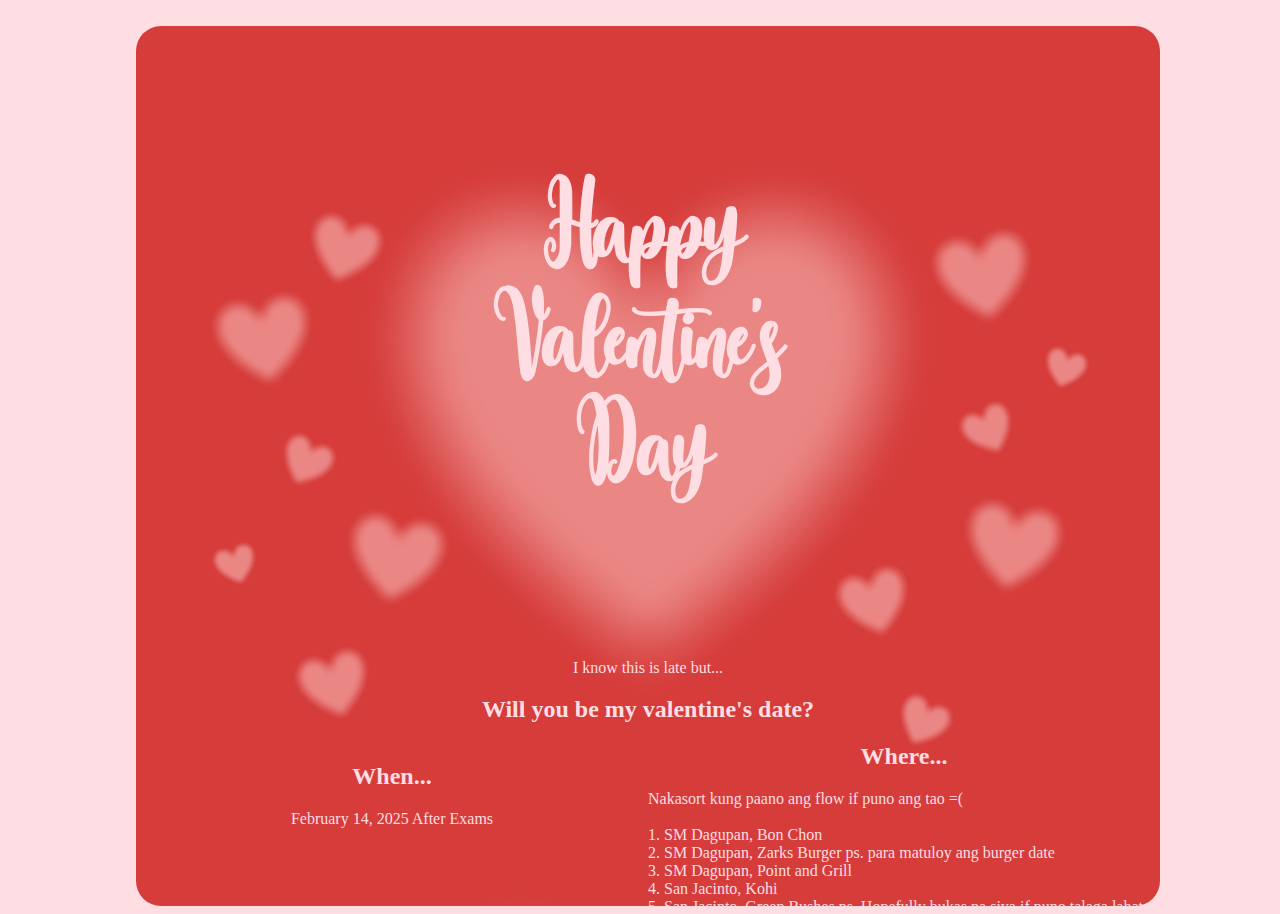
<file: index.html>
<!DOCTYPE html>
<html>
<head>
    <meta charset='utf-8'>
    <meta http-equiv='X-UA-Compatible' content='IE=edge'>
    <title>Valentine's Invitation</title>
    <meta name='viewport' content='width=device-width, initial-scale=1'>
    <style>
        @font-face {
            font-family: "Valentine Font";
            src: url(fonts/Lovely\ Valentine\ Script.ttf) format("truetype");
        }
        body {
            background-color: #FFDEE3;
            align-items: center;
            width: 100%;
        }
        div.card {
            margin-left: 10%;
            margin-right: 10%;
            margin-top: 2vw;
            overflow-x: auto;
            height: 55em;
            width: 80%;
            text-align: center;
            align-items: center;
            background-image: url(Background.png);
            background-position-y: center;
            background-position-x: center;
            background-size: contain;
            border-radius: 25px;
        }
        div.description {
            text-align: center;
            margin-bottom: 100px;
        }
        div.left {
            float: left;
            width: 50%;
            height: 250px;
        }
        div.right {

            height: 250px;
        }
        h1.valentine{
            padding-top: 10%;
            margin-bottom: 150px;
            font-size: 5em;
            color: #FFDEE3;
            font-family: "Valentine Font", Verdana, Tahoma;
        }
        h2{
            color: #FFDEE3;
        }
        p, h4 {
            color: #FFDEE3;
        }
        button {
            border: 0;
            border-radius: 15px;
            background-color: #ff333357;
            font-size: 1em;
            height: 50px;
            width: 50%;
            margin-bottom: 10px;
        }
    </style>
</head>
<body>
    <div class="card">
        <h1 class="valentine">
            Happy <br>
            Valentine's <br>
            Day
        </h1>
        <p>
            I know this is late but...
        </p>
        <h2>
            Will you be my valentine's date?
        </h2>
        <div class="description" style="margin-bottom: 80;">
            <div class="left">
                <h2>
                    When...
                </h2>
                <p>
                    February 14, 2025 After Exams
                </p>
            </div>
            <div class="right">
                <h2>
                    Where...
                </h2>
                <p style="text-align: justify;">
                    Nakasort kung paano ang flow if puno ang tao =( <br><br>
                    1. SM Dagupan, Bon Chon <br>
                    2. SM Dagupan, Zarks Burger ps. para matuloy ang burger date <br>
                    3. SM Dagupan, Point and Grill <br>
                    4. San Jacinto, Kohi <br>
                    5. San Jacinto, Green Bushes ps. Hopefully bukas pa siya if puno talaga lahat<br>
                </p>
            </div>
        </div>
        <a href="accepted.html">
            <button>
                <p>
                    Yes, I accept your offer!!
                </p>
            </button>
        </a>
        <a href="./denied.html">
            <button>
                <p>
                    No, Too late na....
                </p>
            </button>
        </a>
    </div>
</body>
</html>
</file>
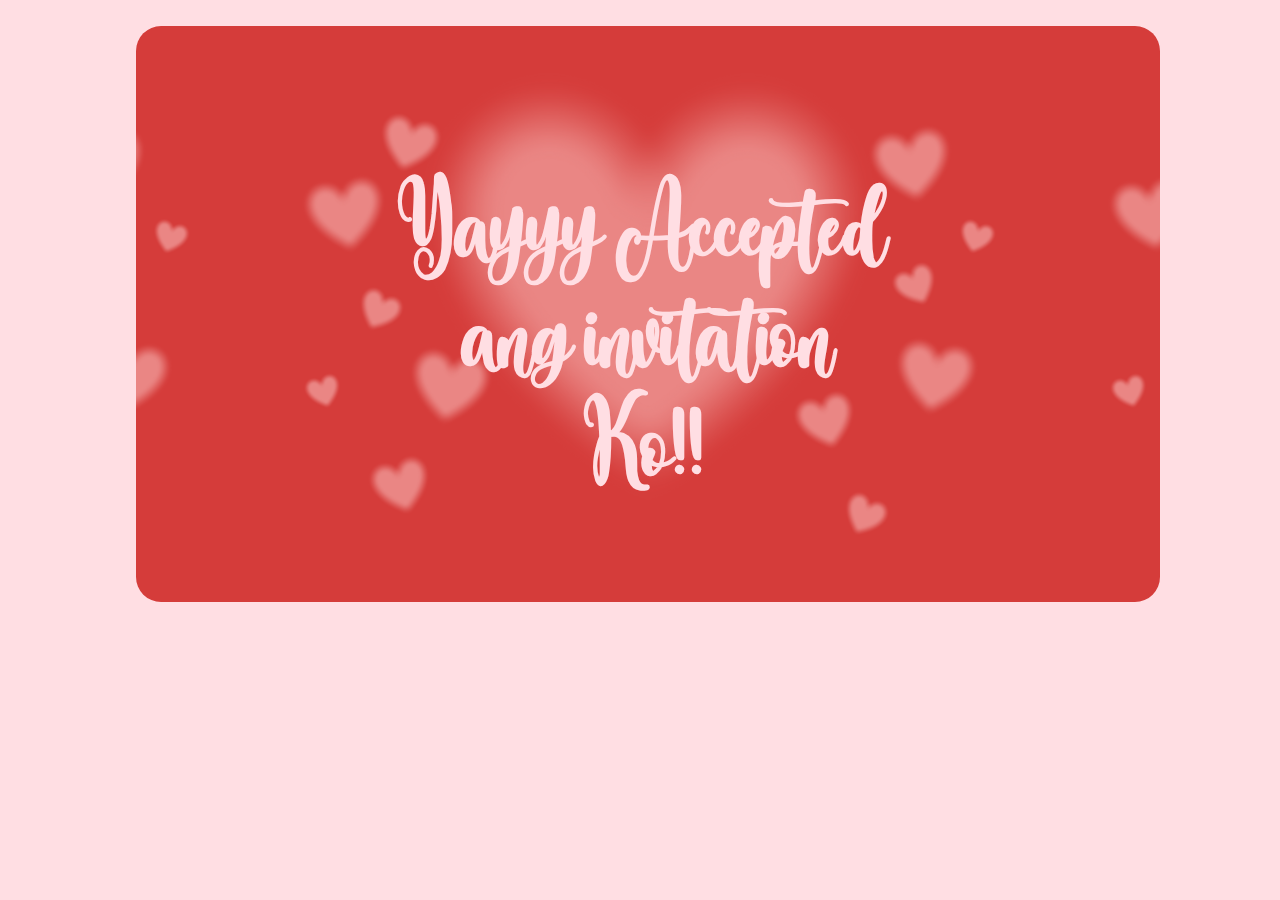
<file: accepted.html>
<!DOCTYPE html>
<html>
<head>
    <meta charset='utf-8'>
    <meta http-equiv='X-UA-Compatible' content='IE=edge'>
    <title>Valentine's Invitation</title>
    <meta name='viewport' content='width=device-width, initial-scale=1'>
    <style>
        @font-face {
            font-family: "Valentine Font";
            src: url(fonts/Lovely\ Valentine\ Script.ttf) format("truetype");
        }
        body {
            background-color: #FFDEE3;
            align-items: center;
            width: 100%;
        }
        div.card {
            margin-left: 10%;
            margin-right: 10%;
            margin-top: 2vw;
            overflow-x: auto;
            height: 45vw;
            width: 80%;
            text-align: center;
            align-items: center;
            background-image: url(Background.png);
            background-position-y: center;
            background-position-x: center;
            background-size: contain;
            border-radius: 25px;
        }
        div.description {
            text-align: center;
            margin-bottom: 30px;
        }
        div.left {
            float: left;
            width: 50%;
            height: 160px;
        }
        div.right {

            height: 160px;
        }
        h1.valentine{
            padding-top: 10%;
            margin-bottom: 150px;
            font-size: 5em;
            color: #FFDEE3;
            font-family: "Valentine Font", Verdana, Tahoma;
        }
        h2{
            color: #FFDEE3;
        }
        p, h4 {
            color: #FFDEE3;
        }
        button {
            border: 0;
            border-radius: 15px;
            background-color: #ff333357;
            font-size: 1em;
            height: 50px;
            width: 50%;
            margin-bottom: 10px;
        }
    </style>
</head>
<body>
    <div class="card">
        <h1 class="valentine">
            Yayyy Accepted <br>
            ang invitation<br>
            Ko!!
        </h1>
        <p>
            screenshot this and send kay Brian I. kung iyong tanggap ang kanyang invitation
        </p>
    </div>
</body>
</html>
</file>
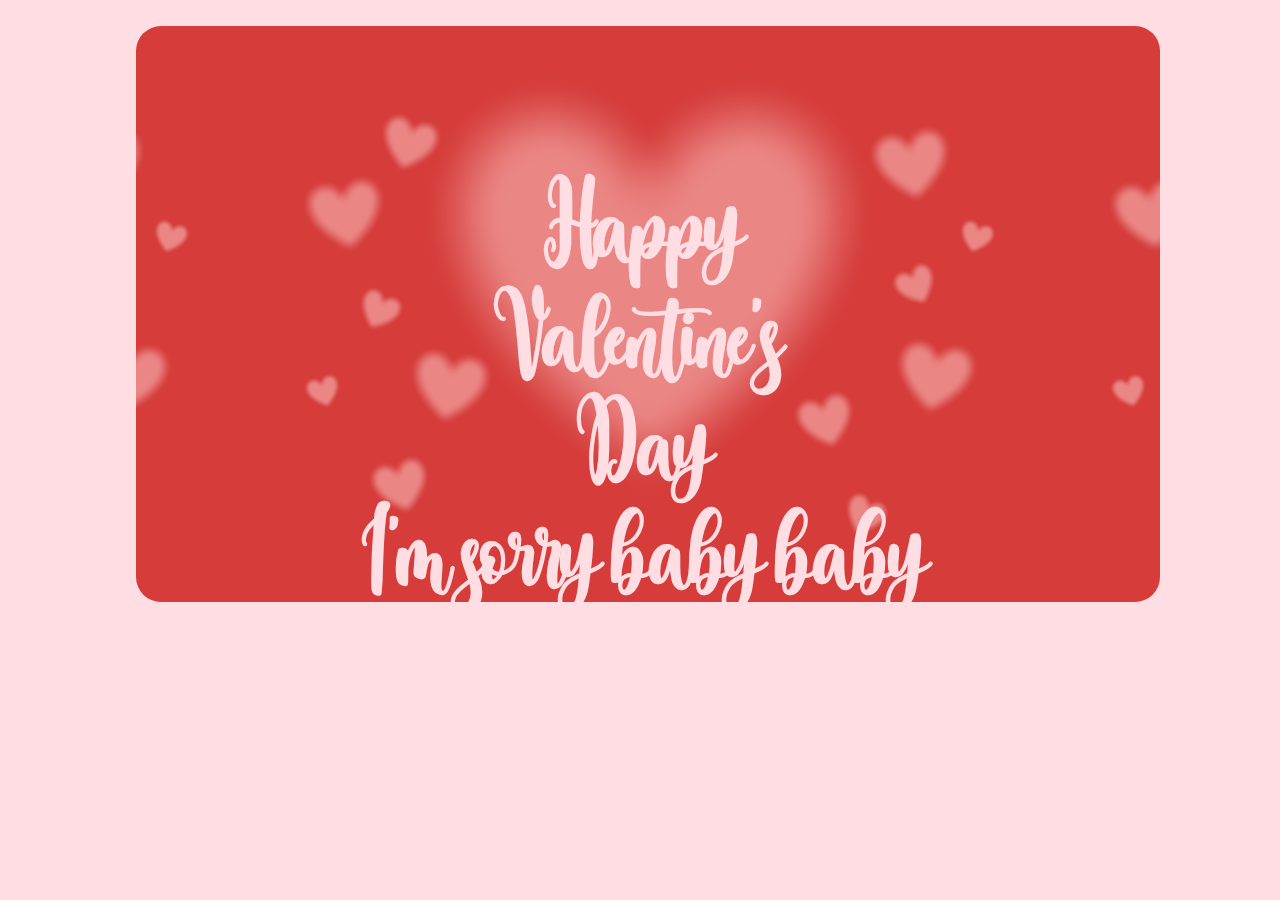
<file: denied.html>
<!DOCTYPE html>
<html>
<head>
    <meta charset='utf-8'>
    <meta http-equiv='X-UA-Compatible' content='IE=edge'>
    <title>Valentine's Invitation</title>
    <meta name='viewport' content='width=device-width, initial-scale=1'>
    <style>
        @font-face {
            font-family: "Valentine Font";
            src: url(fonts/Lovely\ Valentine\ Script.ttf) format("truetype");
        }
        body {
            background-color: #FFDEE3;
            align-items: center;
            width: 100%;
        }
        div.card {
            margin-left: 10%;
            margin-right: 10%;
            margin-top: 2vw;
            overflow-x: auto;
            height: 45vw;
            width: 80%;
            text-align: center;
            align-items: center;
            background-image: url(Background.png);
            background-position-y: center;
            background-position-x: center;
            background-size: contain;
            border-radius: 25px;
        }
        div.description {
            text-align: center;
            margin-bottom: 50px;
        }
        div.left {
            float: left;
            width: 50%;
            height: 180px;
        }
        div.right {

            height: 180px;
        }
        h1.valentine{
            padding-top: 10%;
            margin-bottom: 150px;
            font-size: 5em;
            color: #FFDEE3;
            font-family: "Valentine Font", Verdana, Tahoma;
        }
        h2{
            color: #FFDEE3;
        }
        p, h4 {
            color: #FFDEE3;
        }
        button {
            border: 0;
            border-radius: 15px;
            background-color: #ff333357;
            font-size: 1em;
            height: 50px;
            width: 50%;
            margin-bottom: 10px;
        }
    </style>
</head>
<body>
    <div class="card">
        <h1 class="valentine">
            Happy <br>
            Valentine's <br>
            Day <br>
            I'm sorry baby baby 
        </h1>
        <p>
            I'm sorry na baby please accept my invitation...
        </p>
        <h2>
            Will you be my valentine's date?
        </h2>
        <div class="description" style="margin-bottom: 80;">
            <div class="left">
                <h2>
                    When...
                </h2>
                <p>
                    February 14, 2025 After Exams
                </p>
            </div>
            <div class="right">
                <h2>
                    Where...
                </h2>
                <p style="text-align: justify;">
                    Nakasort kung paano ang flow if puno ang tao =( <br><br>
                    1. SM Dagupan, Bon Chon <br>
                    2. SM Dagupan, Zarks Burger ps. para matuloy ang burger date <br>
                    3. SM Dagupan, Point and Grill <br>
                    4. San Jacinto, Kohi <br>
                    5. San Jacinto, Green Bushes ps. Hopefully bukas pa siya if puno talaga lahat<br>
                </p>
            </div>
        </div>
        <a href="accepted.html">
            <button>
                <p>
                    Yes, I accept your offer!!
                </p>
            </button>
        </a>
        <a href="./denied.html">
            <button>
                <p>
                    No, Too late na....
                </p>
            </button>
        </a>
    </div>
</body>
</html>
</file>
